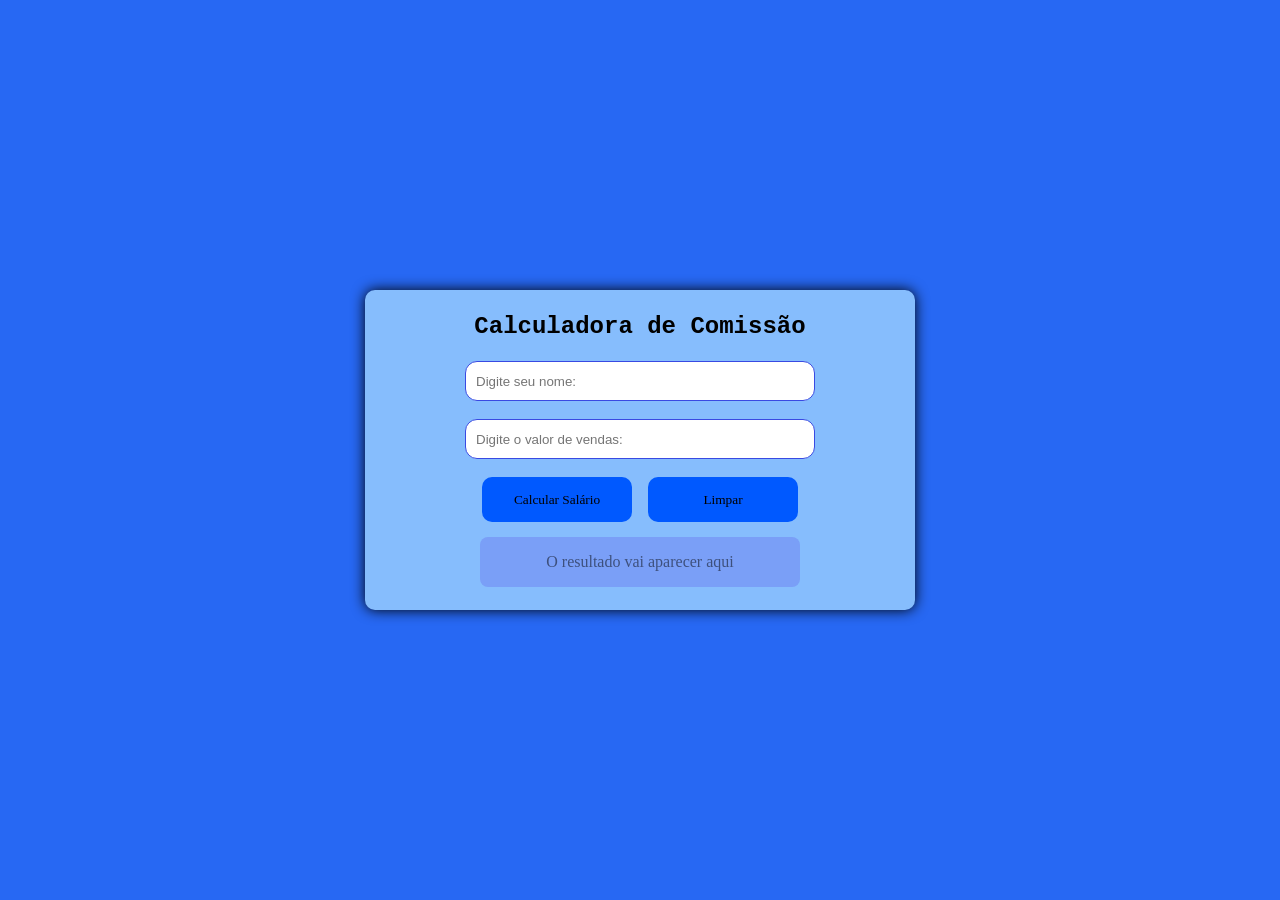
<file: index.html>
<!DOCTYPE html>
<html lang="en">
<head>
    <meta charset="UTF-8">
    <meta name="viewport" content="width=device-width, initial-scale=1.0">
    <title>Calculadora de Comissão</title>
    <link rel="stylesheet" href="style.css">
    <script src="main.js" defer></script>
</head>
<body>
    <main>
        <form action="">
            <section class="corpo">
                <h1>Calculadora de Comissão</h1>
        
                <div>
                    <input type="text" id="caixa-nome" placeholder="Digite seu nome:">
                    <br> <br>
                    <input type="text" id="caixa-valor" placeholder="Digite o valor de vendas:">
                    <br><br>
                    <div class="botao">
                        <button type="button" id="calcular">Calcular Salário</button>
                        <button type="button" id="limpar">Limpar</button>
                    </div>

                    <div class="resultado" id="resultado"><p>O resultado vai aparecer aqui</p></div>

                </div>

            </section>
        </form>

    </main>
</body>
</html>
</file>
<file: style.css>
*{
    padding: 0;
    margin: 0;
    outline: none;
}
body{
    display: flex;
    justify-content: center;
    align-items: center;
    height: 100vh;
    background-color: #2768f3;
}

main {
    display: flex;
    justify-content: center;
    align-items: center;
    height: 320px;
    width: 550px;
    border-radius: 10px;
    background-color: rgb(134, 189, 253);
    padding: 15px;
    box-shadow: 0 0 14px #000;
    box-sizing: border-box;
}

section {
    display: flex;
    flex-direction: column;
    gap: 16px;
    width: 450px;
    align-items: center;
}

h1 {
    text-align: center;
    width: 100%;
    margin-bottom: 5px;
    margin-top: 15px;
    font-family: 'Courier New', Courier, monospace;
}

input {
    box-sizing: border-box;
    width: 350px;
    padding: 10px;
    border: solid rgb(57, 74, 226) 1px;
    border-radius: 12px;
    height: 40px;
    transition: 0.3s;
}

input:hover{
    box-shadow: 0 0 #000 8px;
    border: solid #000000 1.5px;
    background-color: rgb(245, 235, 235);
}

.botao{ 
    display: flex;
    justify-content: center;
    gap: 16px;
}

button{
    background-color: rgb(0, 89, 255);
    font-family: 'Times New Roman', Times, serif;
    padding: 5px;
    height: 45px;
    width: 150px;
    margin: auto 0;
    border-radius: 10px;
    transition: 0.3s;
    border: none;
    cursor: pointer;
}

button:hover{
    color: #adc3f5;
    box-shadow: 0 0 6px black;
}

.resultado {
    background-color: #7a9ff7;
    height: 20px;
    margin: 15px;
    padding: 15px;
    color: #0000007e;
    border-radius: 8px;
    display: flex;
    justify-content: center;
    align-items: center; 
}
</file>
